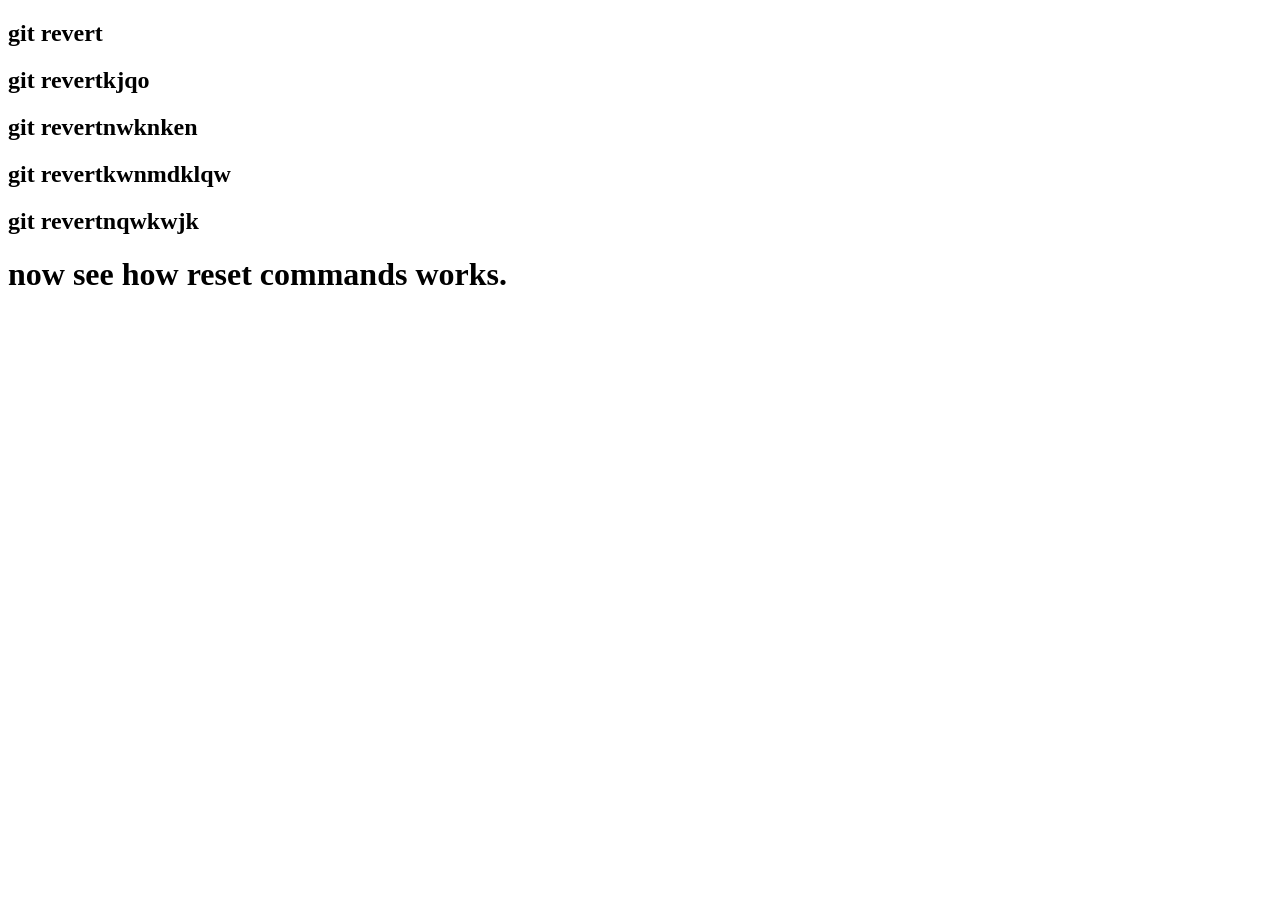
<file: index.html>
<!DOCTYPE html>
<html lang="en">
<head>
    <meta charset="UTF-8">
    <meta name="viewport" content="width=device-width, initial-scale=1.0">
    <title>git test</title>
</head>
<body>
    <h2>git revert </h2>
    <h2>git revertkjqo </h2>
    <h2>git revertnwknken </h2>
    <h2>git revertkwnmdklqw </h2>
    <h2>git revertnqwkwjk </h2>
    <h1>now see how reset commands works.</h1>
</body>
</html>
</file>
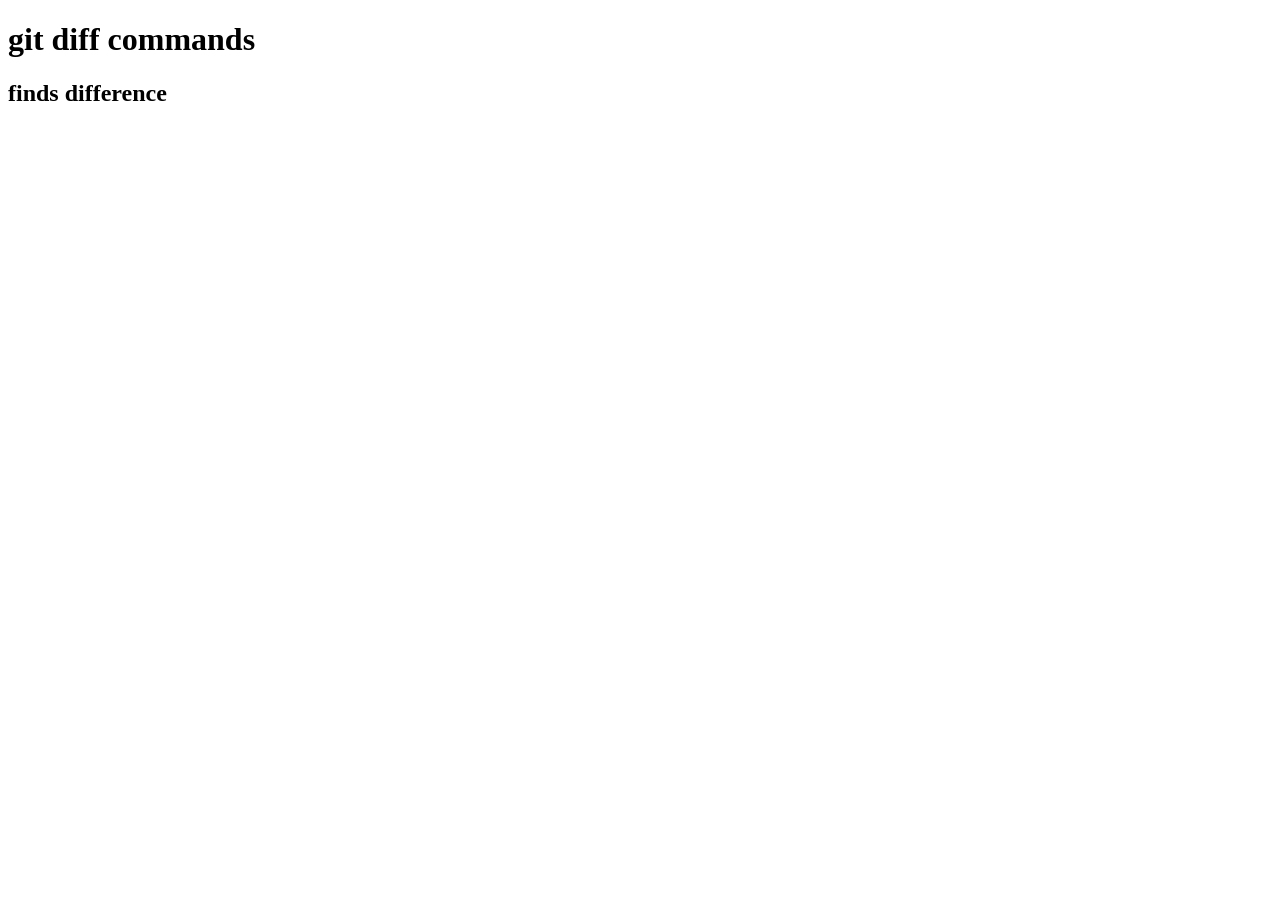
<file: diff.html>
<!DOCTYPE html>
<html lang="en">
<head>
    <meta charset="UTF-8">
    <meta name="viewport" content="width=device-width, initial-scale=1.0">
    <title>difference </title>
</head>
<body>
    <h1>git diff commands </h1>
    <h2>finds difference </h2>
</body>
</html>
</file>
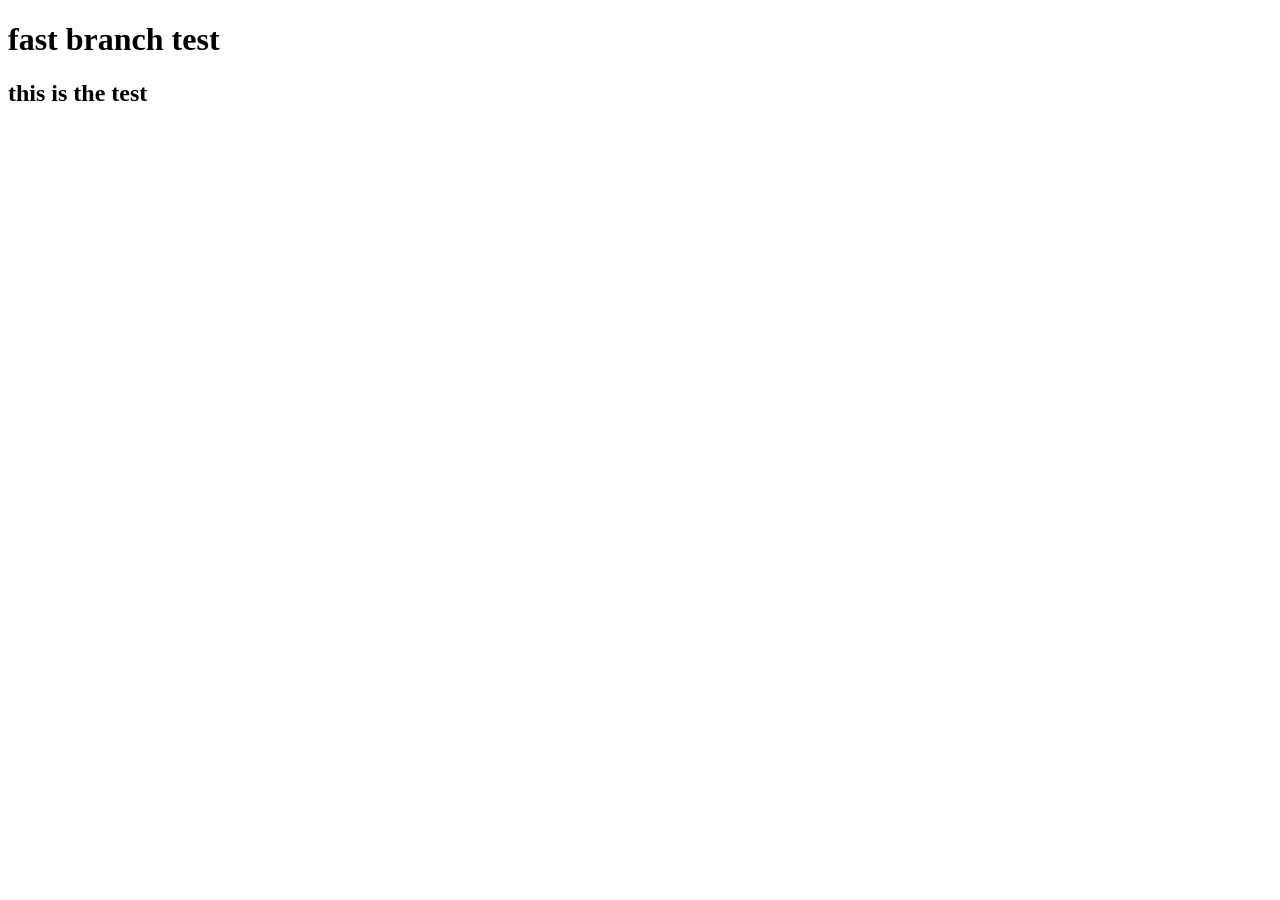
<file: fast.html>
<!DOCTYPE html>
<html lang="en">
<head>
    <meta charset="UTF-8">
    <meta name="viewport" content="width=device-width, initial-scale=1.0">
    <title>fast test</title>
</head>
<body>
    <h1>fast branch test </h1>
    <h2>this is the test </h2>
</body>
</html>
</file>
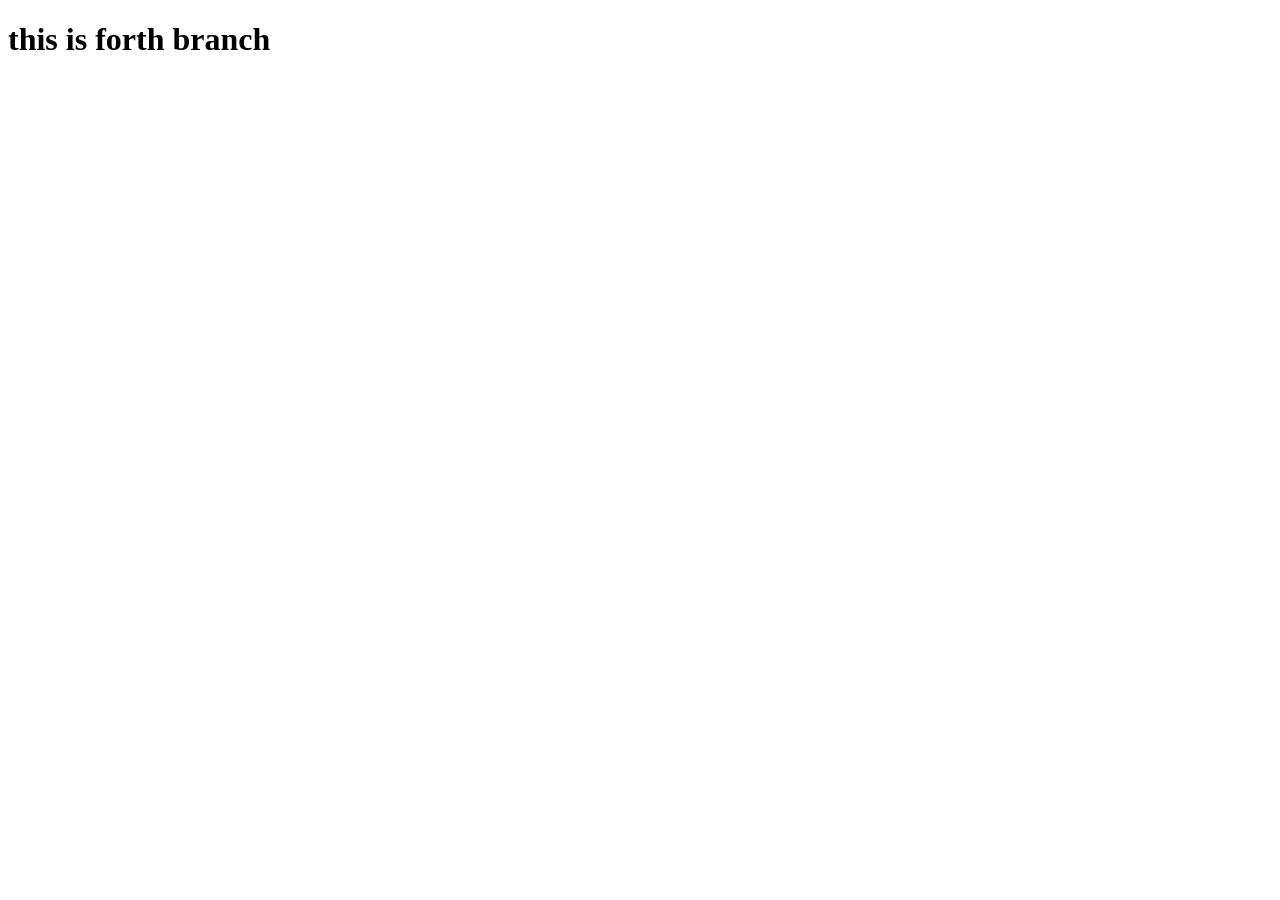
<file: file.html>
<!DOCTYPE html>
<html lang="en">
<head>
    <meta charset="UTF-8">
    <meta name="viewport" content="width=device-width, initial-scale=1.0">
    <title>forth </title>
</head>
<body>
    <h1>this is forth branch </h1>
</body>
</html>
</file>
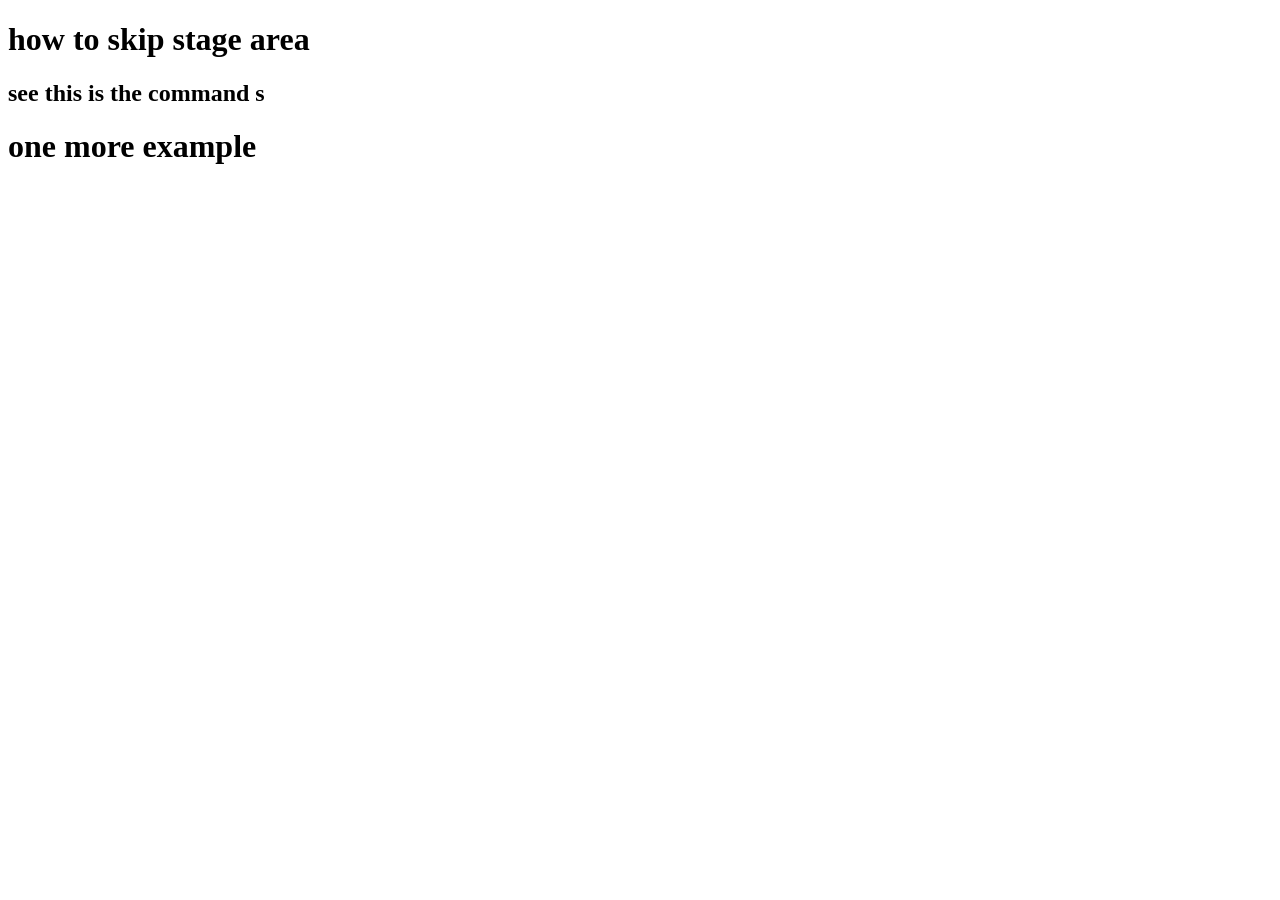
<file: stageing.html>
<!DOCTYPE html>
<html lang="en">
<head>
    <meta charset="UTF-8">
    <meta name="viewport" content="width=device-width, initial-scale=1.0">
    <title>staged</title>
</head>
<body>
    <h1>how to skip stage area</h1>
    <h2>see this is the command s</h2>
    <h1>one more example </h1>
</body>
</html>
</file>
